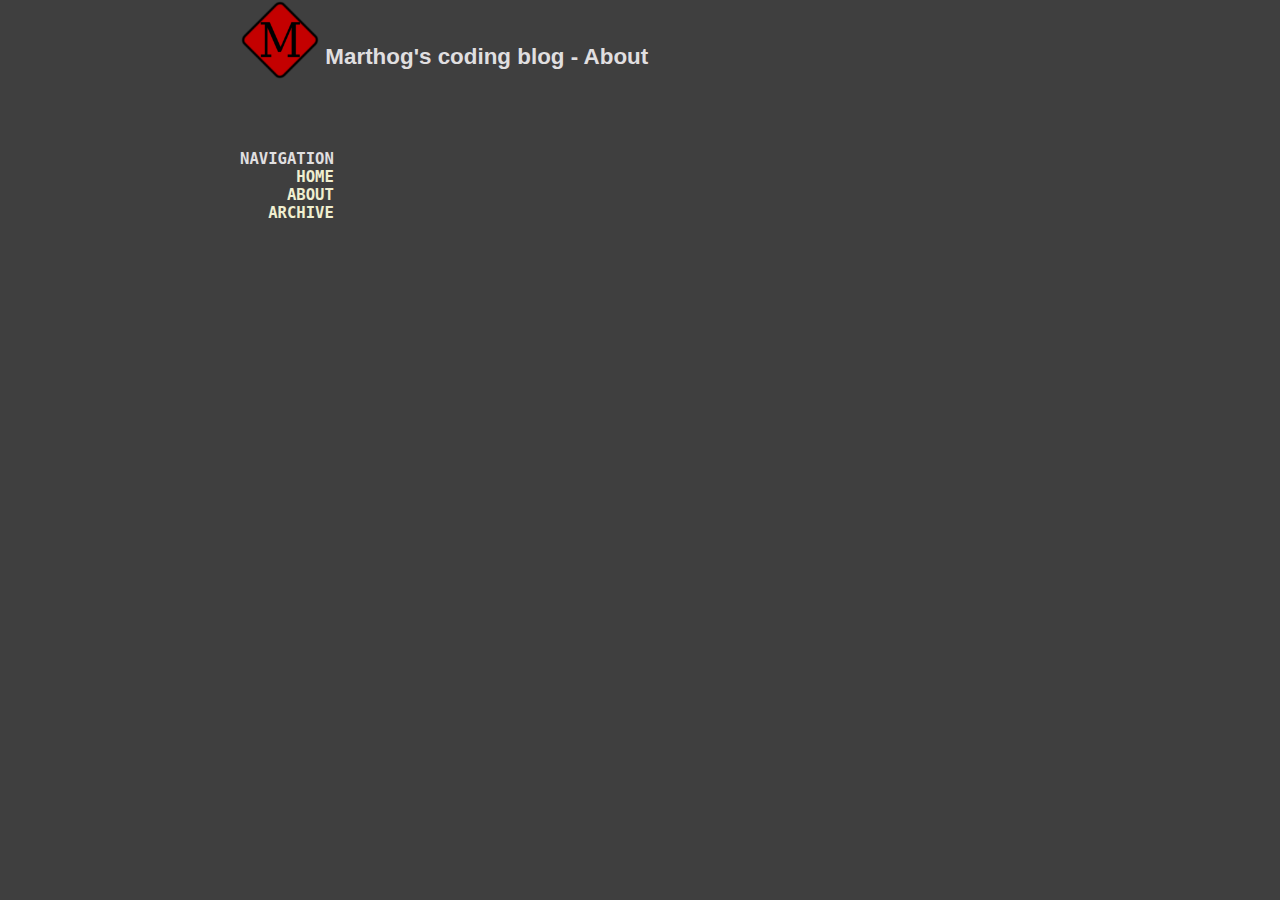
<file: about.html>
<!DOCTYPE html>
<html lang="en-US">
<head>
    <meta charset="UTF-8">
    <meta name="author" content="Marthog">

    <title>Marthog's coding blog - About</title>
    <link rel="stylesheet" href="./css/default.css">

</head>

<body>
    <header id="title">
        <img id="marthog_m" src="images/bitmap-marthog-m-256.png">
        <span id="text">Marthog's coding blog - About</span>
    </header>

    <nav>
        <b>Navigation</b> <br>
        <a href="./index.html">Home</a><br>
        <a href="./about.html">About</a><br>
        <a href="./archive.html">Archive</a><br>
    </nav>


    <section id="main">
        
    </section>

</body>
</html>
</file>
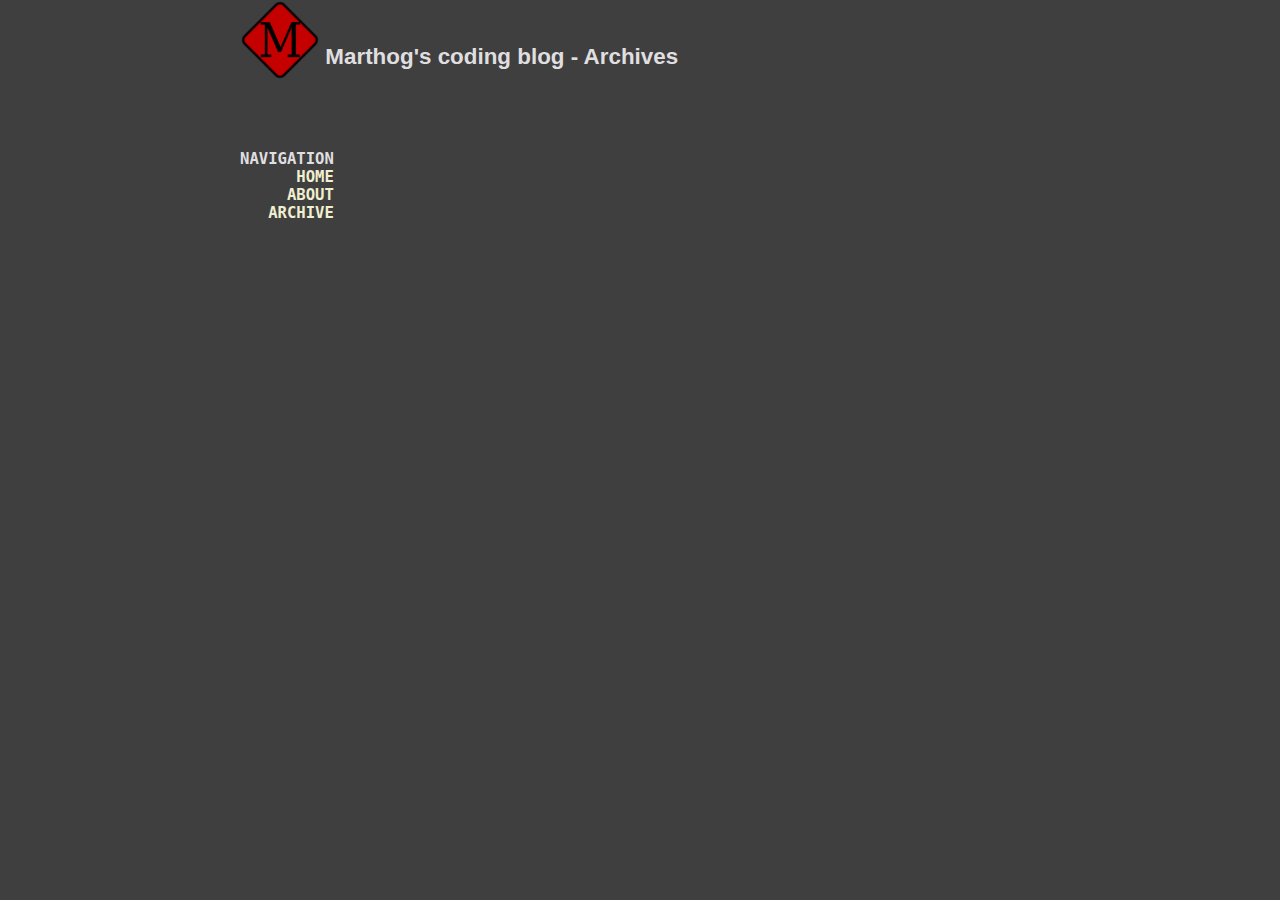
<file: archive.html>
<!DOCTYPE html>
<html lang="en-US">
<head>
    <meta charset="UTF-8">
    <meta name="author" content="Marthog">

    <title>Marthog's coding blog - Archives</title>
    <link rel="stylesheet" href="./css/default.css">

</head>

<body>
    <header id="title">
        <img id="marthog_m" src="images/bitmap-marthog-m-256.png">
        <span id="text">Marthog's coding blog - Archives</span>
    </header>

    <nav>
        <b>Navigation</b> <br>
        <a href="./index.html">Home</a><br>
        <a href="./about.html">About</a><br>
        <a href="./archive.html">Archive</a><br>
    </nav>


    <section id="main">
        <ul>
    
</ul>


    </section>

</body>
</html>
</file>
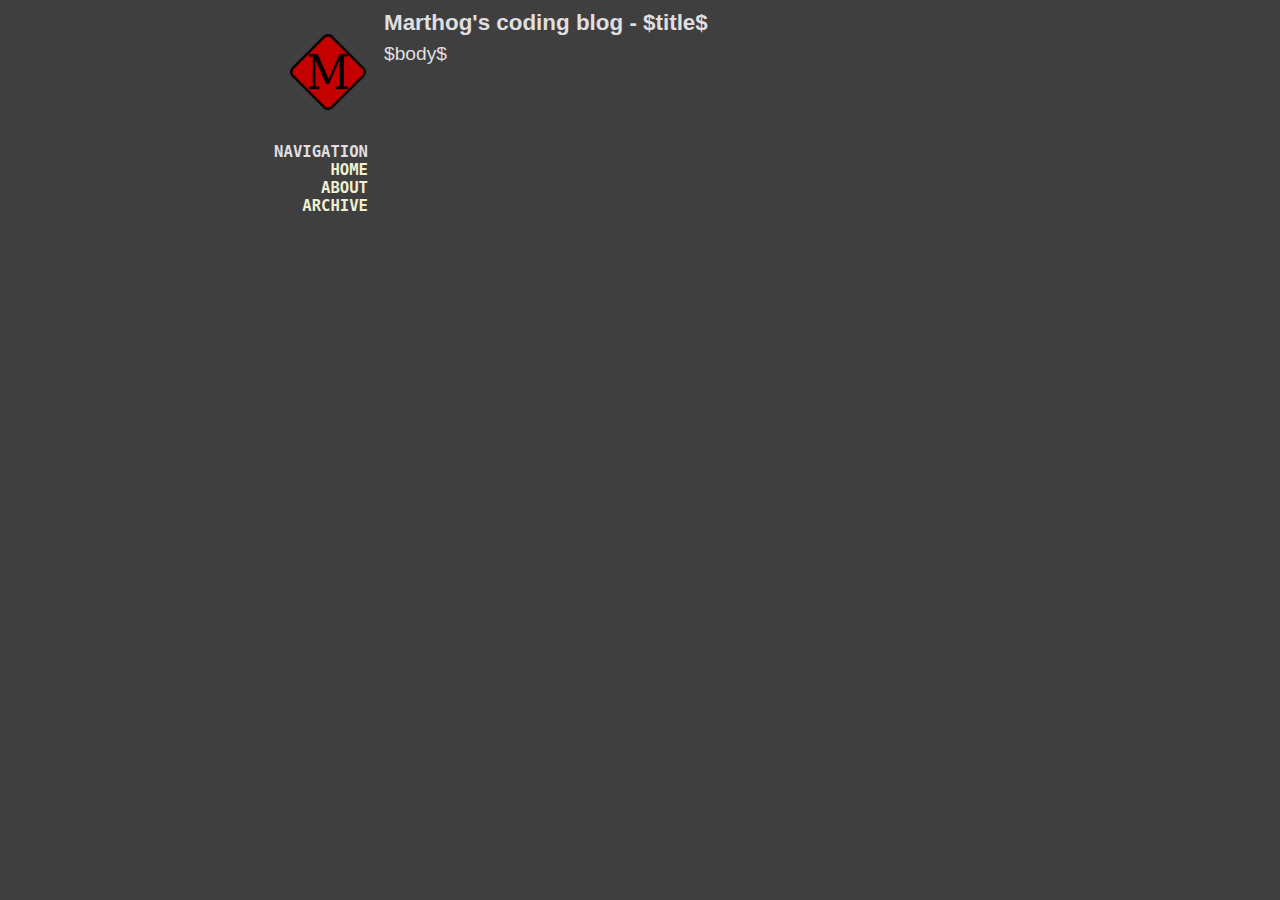
<file: templates/default.html>
<!DOCTYPE html>
<html lang="en-US">
<head>
    <meta charset="UTF-8">
    <meta name="author" content="Marthog">

    <title>Marthog's coding blog - $title$</title>
    <link rel="stylesheet" href="/css/default.css">

</head>

<body>
    <nav>
        <img id="marthog_m" src="/images/bitmap-marthog-m-256.png">
        <b>Navigation</b> <br>
        <a href="/index.html">Home</a><br>
        <a href="/about.html">About</a><br>
        <a href="/archive.html">Archive</a><br>
    </nav>

    <section id="main">
        <header id="title">
            <span id="text">Marthog's coding blog - $title$</span>
        </header>

        $body$
    </section>

</body>
</html>
</file>
<file: css/default.css>
html {
    font-family: sans-serif; /* 1 */
}

body {
    color: black;
    font-size: 1.2em;
    margin: 0 auto 0 auto;
    width: 50rem;

    background: #3f3f3f;
    color: #e0dfe0;
}

header#title #text{
    font-size: 1.4rem;
    font-weight: bold;
    text-align: left;
    /* font-family: monospace; */
}

img#marthog_m {
    width: 5rem;
    vertical-align: middle;
    margin:0;
    margin-left: auto;
    margin-right: auto;
    margin-bottom: 2em;
    padding:0;
}


/* Color the links, but still highlight on hover */
a {
    color: #f0efd0;
}

a:link{
    text-decoration: none;
}
a:hover, a:active {
    text-decoration: underline;
}

/* Code uses the <a> tag. Disable underlining. */
a.sourceLine:hover, a.sourceLine:hover {
    text-decoration: none;
    background: #3f3f3f;
}

nav{
    max-width: 8rem;
    float: left;
    display: inline-block;
    margin: 0;
    padding: 0;
    font-weight: bold;
    text-transform: uppercase;
    font-family: monospace;
    margin-top: 2rem;
    text-align: right;
    overflow: hidden;
}


h1#post-title {
    margin-top: 0; padding-top: 0;
}

section#main{
    padding: 0;
    margin: 0;
    margin-top: 0.4rem;
    margin-left: 1rem;
    width: 40rem;
    float: left;
    line-height: 1.5;
    text-align: justify;
}

h1 {
    font-size: 1.4em;
}

h2 {
    font-size: 1.2em;
}

.date {
    font-size: 0.8em;
    color: grey;
}


/* Source code (use zenburn like color schreme) */

pre, code {
    /* font-family: monospace, monospace;
    _font-family: 'courier new', monospace; */
    color: #dcdccc;
    border-radius: 0.2rem;
    background: #2f2f2f;
    text-align: left;
}

a.sourceLine::before {
  content: attr(data-line-number) ". ";
  display: inline-block;
  color: grey;
}
pre {
    padding: 1rem;
    white-space: pre-wrap;
    word-wrap: break-word;
    line-height: 1.4;
    border: solid 0.1rem grey;
    overflow: auto;
}

/* macro */
.pp{ color: #dfaf8f; }
/* keyword */
.kw{ color: #f0dfaf; font-weight: normal; }
.cf{ color: #f0dfaf; font-weight: bold; }
/* string */
.st{ color: #cc9393; }
/* comment */
.co{ color: #7f9f7f; }
/* numbers */
.dv{ color: #8cd0d3; }
/* data type */
.dt{ color: #dfdfbf; font-weight: bold; }
</file>
